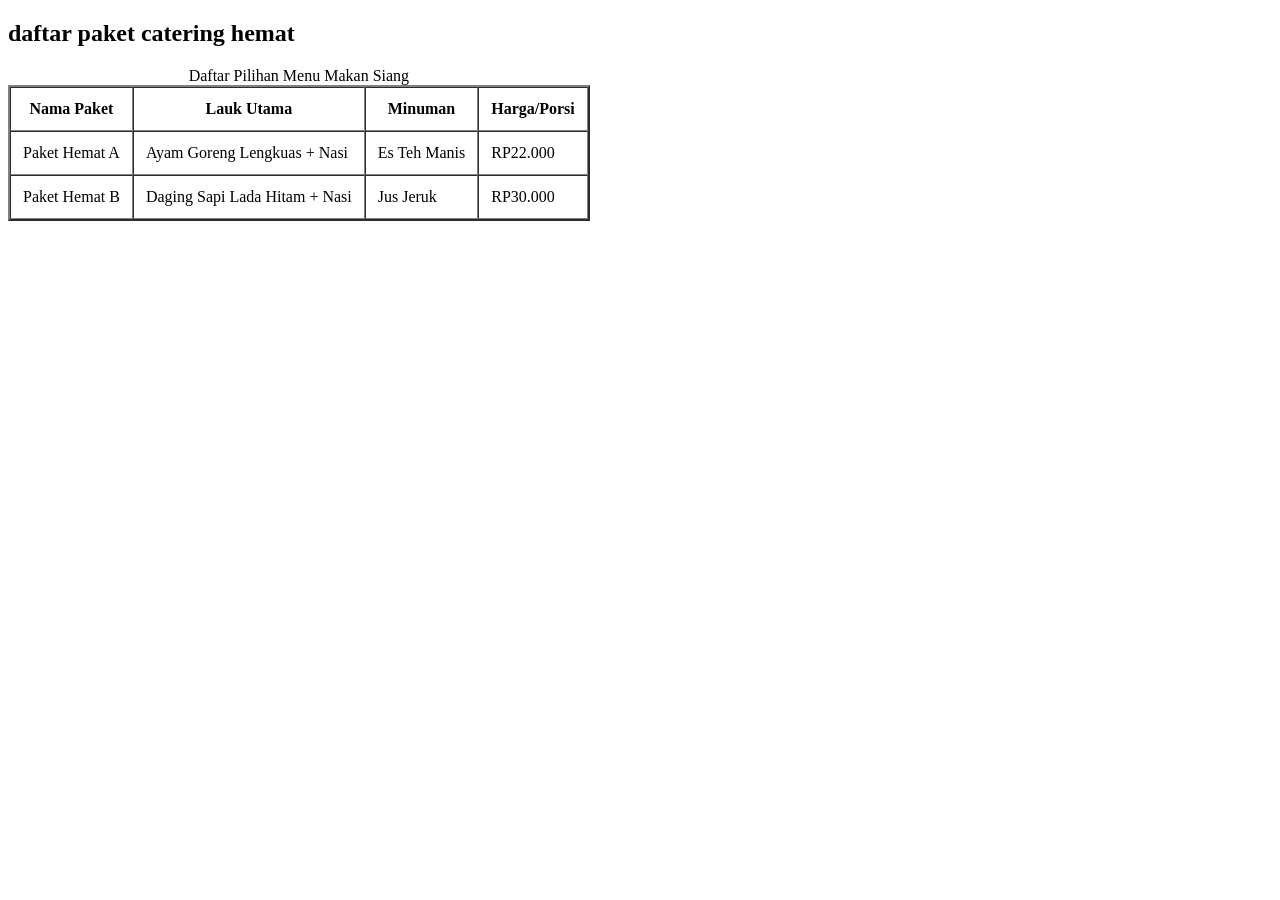
<file: MP3_D_13441_XHTMLTable/XHTML_Table_2_13441/index.html>
<?xml version="1.0" encoding="UTF-8"?>
<!DOCTYPE html PUBLIC "-//W3C//DTD XHTML 1.0 Strict//EN"
"http://www.w3.org/TR/xhtml1/DTD/xhtml1-strict.dtd">
<html xmlns="http://www.w3.org/1999/xhtml">
<head>
    <meta http-equiv="Content-Type" content="text/html; charset=utf-8" />
    <title>Menu Catering</title>
</head>
<body>
    <h2>daftar paket catering hemat </h2>
    <table border="2" cellpadding="12" cellspacing="0">
        <caption>Daftar Pilihan Menu Makan Siang</caption>
        <tr>
            <th>Nama Paket</th>
            <th>Lauk Utama</th>
            <th>Minuman</th>
            <th>Harga/Porsi</th>
        </tr>
        <tr>
            <td>Paket Hemat A</td>
            <td>Ayam Goreng Lengkuas + Nasi</td>
            <td>Es Teh Manis</td>
            <td>RP22.000</td>
        </tr>
        <tr>
           <td>Paket Hemat B</td>
           <td>Daging Sapi Lada Hitam + Nasi</td>
           <td>Jus Jeruk</td>
           <td>RP30.000</td> 
        </tr>
    </table>
</body>
</html>
</file>
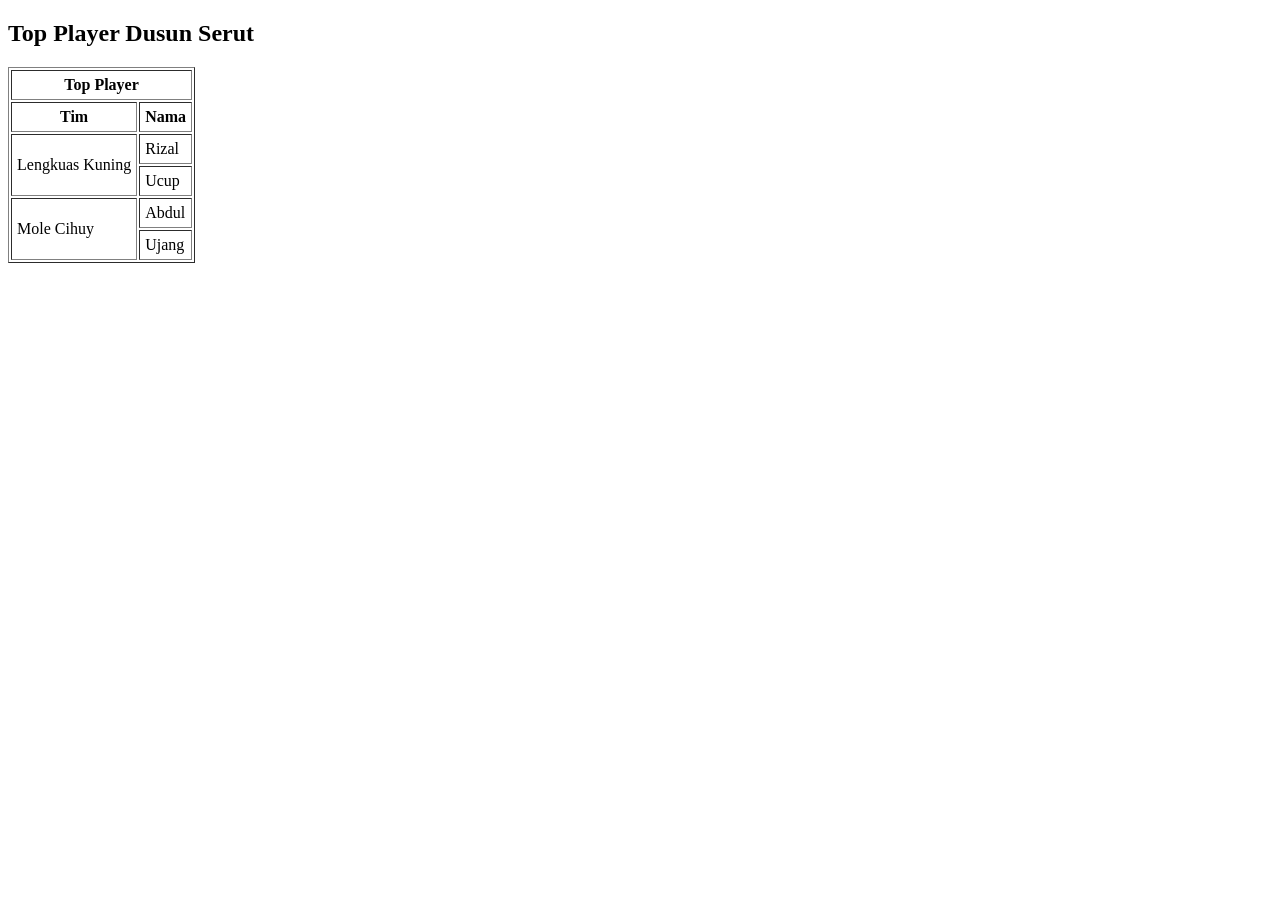
<file: MP3_D_13441_XHTMLTable/XHTML_Table_3_13441/index.html>
<?xml version="1.0" encoding="UTF-8"?>
<!DOCTYPE html PUBLIC "-//W3C//DTD XHTML 1.0 Strict//EN"
"http://www.w3.org/TR/xhtml1/DTD/xhtml1-strict.dtd">
<html xmlns="http://www.w3.org/1999/xhtml">
<head>
    <title>Menggabungkan Baris dan Kolom XHTML Table</title>
</head>
<body>
    <h2>Top Player Dusun Serut</h2>
    <table border="1" cellpadding="5">
        <tr>
            <th colspan="2">Top Player</th>
        </tr>
        <tr>
            <th>Tim</th>
            <th>Nama</th>
        </tr>
        <tr>
            <td rowspan="2">Lengkuas Kuning</td>
            <td>Rizal</td>
        </tr>
        <tr>
            <td>Ucup</td>
        </tr>
        <tr>
            <td rowspan="2">Mole Cihuy</td>
            <td>Abdul</td>
        </tr>
        <tr>
            <td>Ujang</td>
        </tr>
    </table>
</body>
</html>
</file>
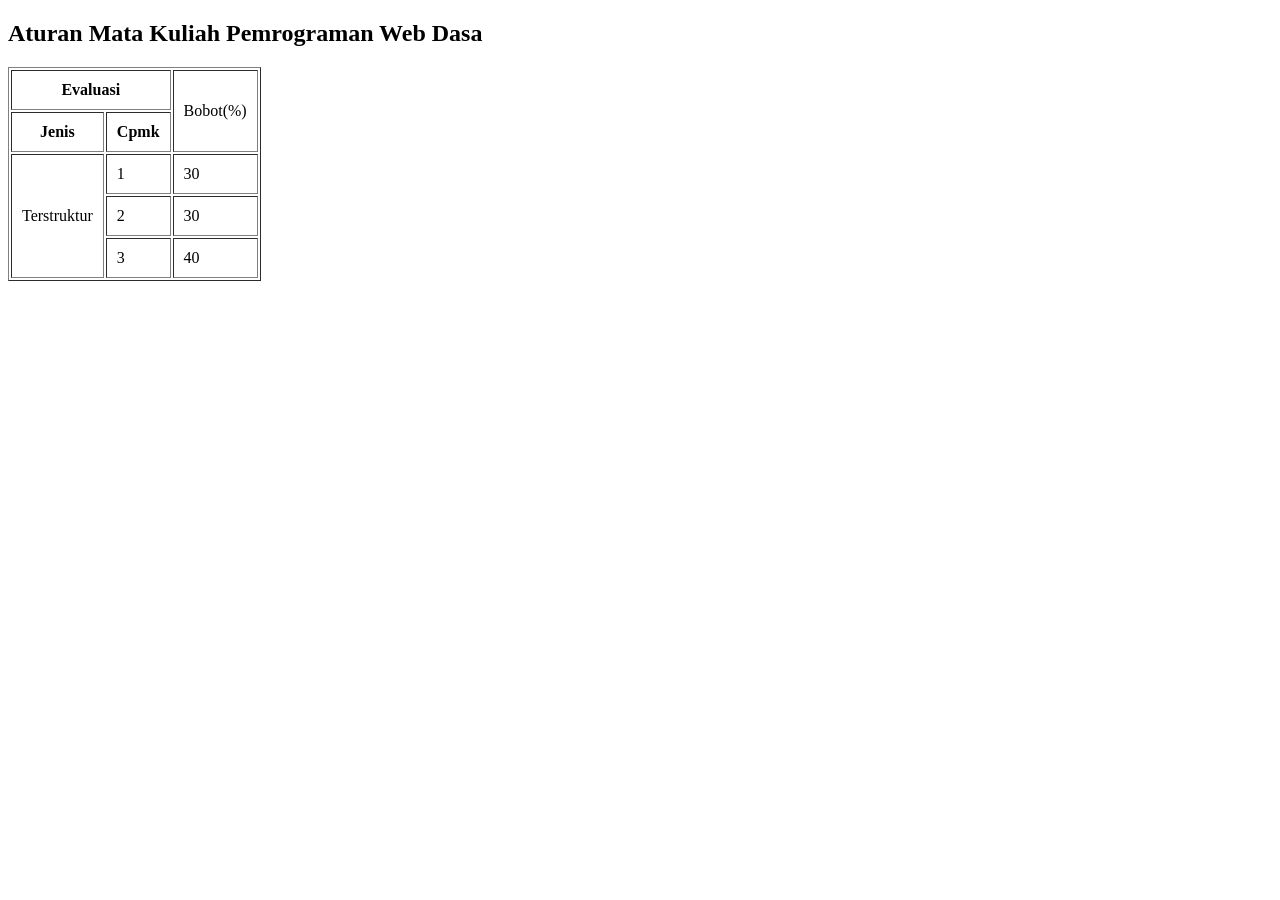
<file: MP3_D_13441_XHTMLTable/XHTML_Table_4_13441/index.html>
<?xml version="1.0" encoding="UTF-8"?>
<!DOCTYPE html PUBLIC "-//W3C//DTD XHTML 1.0 Strict//EN"
"http://www.w3.org/TR/xhtml1/DTD/xhtml1-strict.dtd">
<html xmlns="http://www.w3.org/1999/xhtml">
<head>
    <title>Daftar Aturan Mata Kuliah</title>
</head>
<body>
    <h2>Aturan Mata Kuliah Pemrograman Web Dasa</h2>
    <table border="1" cellpadding="10">
        <tr>
            <th colspan="2">Evaluasi</th>
            <td rowspan="2">Bobot(%)</td>
        </tr>
        <tr>
            <th>Jenis</th>
            <th>Cpmk</th>
        </tr>
        <tr>
            <td rowspan="3">Terstruktur</td>
            <td>1</td>
            <td>30</td>
        </tr>
        <tr>
            <td>2</td>
            <td>30</td>
        </tr>
        <tr>
            <td>3</td>
            <td>40</td>
        </tr>
    </table>
</body>
</html>
</file>
